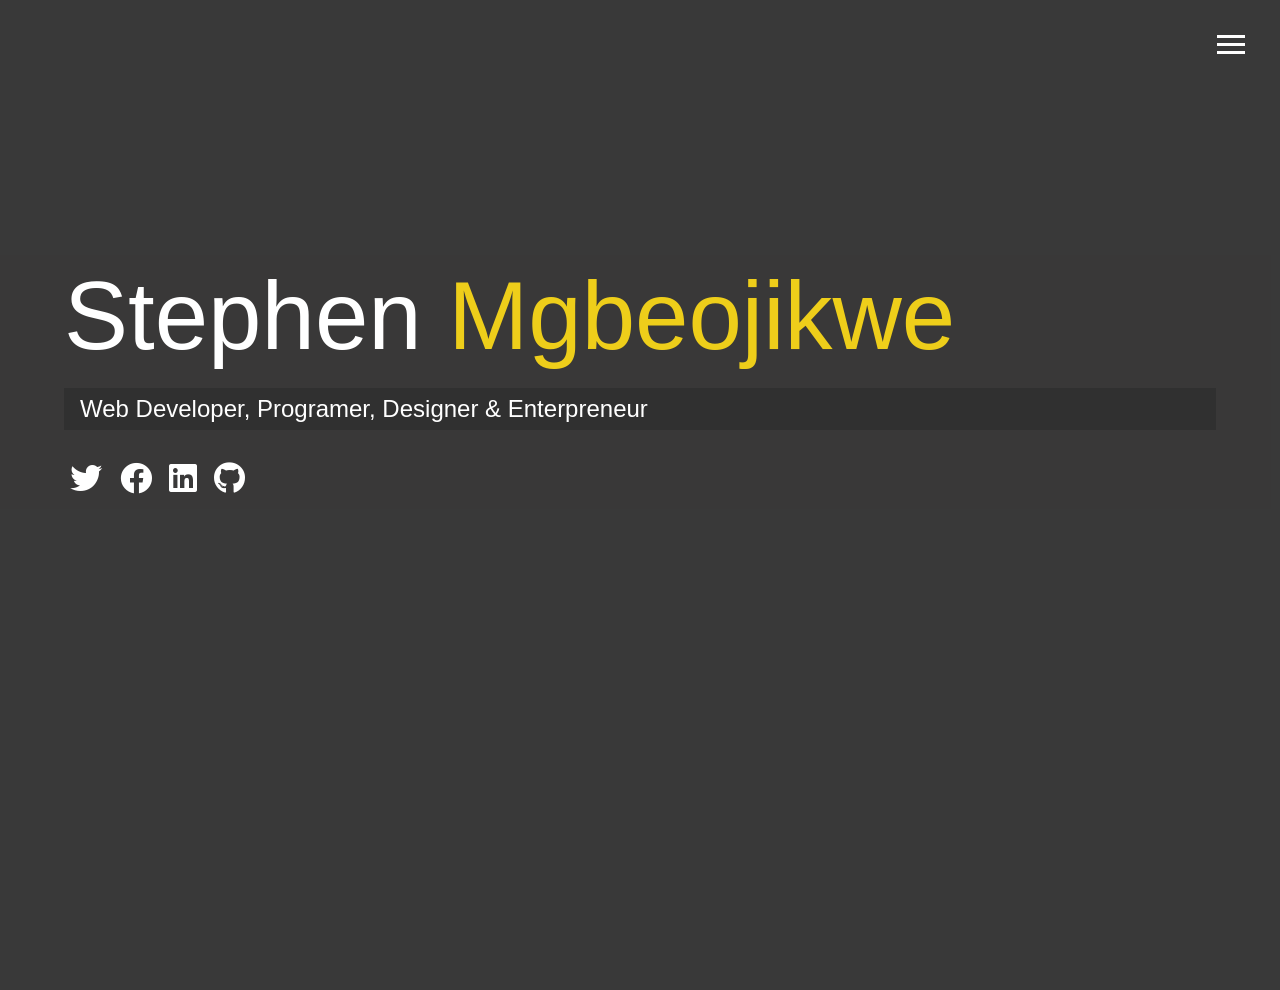
<file: index.html>
<!DOCTYPE html>
<html lang="en">
<head>
  <meta charset="UTF-8">
  <meta name="viewport" content="width=device-width, initial-scale=1.0">
  <link rel="stylesheet" href="./css/main.css">
  <link
  rel="stylesheet"
  href="https://use.fontawesome.com/releases/v5.0.13/css/all.css"
  integrity="sha384-DNOHZ68U8hZfKXOrtjWvjxusGo9WQnrNx2sqG0tfsghAvtVlRW3tvkXWZh58N9jp"
  crossorigin="anonymous" 
/>
  <title>Welcome To My Portfolio</title>
</head>
<body id="bg-img">
 <header>
   <div class="menu-btn">
     <div class="btn-line"></div>
     <div class="btn-line"></div>
     <div class="btn-line"></div>
   </div>

   <nav class="menu">
     <div class="menu-branding">
      <div class="portrait"></div>
     </div>
     <ul class="menu-nav">
      <li class="nav-item current"><a href="index.html" class="  nav-link  ">Home</a></li>
      <li class="nav-item "><a href="about.html" class="nav-link">about me</a></li>
      <li class="nav-item"><a href="work.html" class="nav-link">My Work</a></li>
      <li class="nav-item"><a href="contact.html" class="nav-link">How to reach me</a></li>
     </ul> 
   </nav>
 </header>

 <main id="home">
   <h1 class="lg-heading">Stephen <span class="text-secondary">Mgbeojikwe</span></h1>
   <h2 class="sm-heading">Web Developer, Programer, Designer & Enterpreneur</h2>
   <div class="icons">
     <a href="https://www.twitter.com/stevola11"><i class="fab fa-twitter fa-2x" ></i></a>
     <a href="https://www.facebook.com/stevolala18"><i class="fab fa-facebook fa-2x" ></i></a>
     <a href="https://www.linkedin.com/in/stephen-mgbeojikwe/"><i class="fab fa-linkedin fa-2x" ></i></a>
     <a href="https://www.github.com/strevo199"><i class="fab fa-github   fa-2x" ></i></a>
   </div>
 </main>
 <script src="js/main.js"></script>
</body>
</html>
</file>
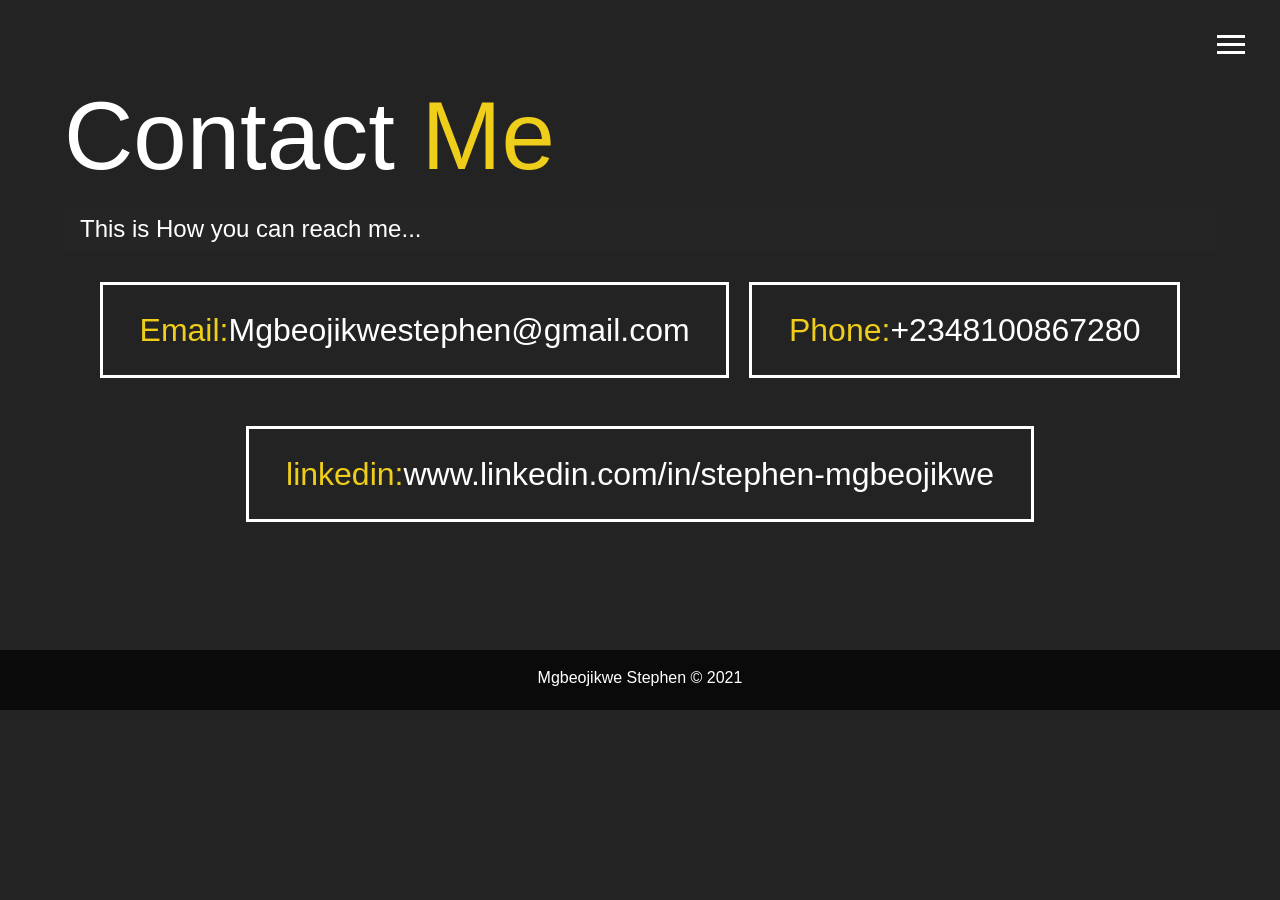
<file: contact.html>
<!DOCTYPE html>
<html lang="en">
<head>
  <meta charset="UTF-8">
  <meta name="viewport" content="width=device-width, initial-scale=1.0">
  <link rel="stylesheet" href="./css/main.css">
  <link
  rel="stylesheet"
  href="https://use.fontawesome.com/releases/v5.0.13/css/all.css"
  integrity="sha384-DNOHZ68U8hZfKXOrtjWvjxusGo9WQnrNx2sqG0tfsghAvtVlRW3tvkXWZh58N9jp"
  crossorigin="anonymous" 
/>
  <title>Contact Me</title>
</head>
<body > 
 <header>
   <div class="menu-btn">
     <div class="btn-line"></div>
     <div class="btn-line"></div>
     <div class="btn-line"></div>
   </div>

   <nav class="menu">
     <div class="menu-branding">
      <div class="portrait"></div>
     </div>
     <ul class="menu-nav">
      <li class="nav-item "><a href="index.html" class="  nav-link  ">Home</a></li>
      <li class="nav-item "><a href="about.html" class="nav-link">about me</a></li>
      <li class="nav-item"><a href="work.html" class="nav-link">My Work</a></li>
      <li class="nav-item current"><a href="contact.html" class="nav-link">How to reach me</a></li>
     </ul>
   </nav>
 </header>

 <main id="contact">
   <h1 class="lg-heading">Contact <span class="text-secondary">Me</span></h1>
   <h2 class="sm-heading">This is How you can reach me...</h2>

  <div class="boxes">
    <div>
      <span class="text-secondary">Email:</span>Mgbeojikwestephen@gmail.com
    </div>
    <div>
      <span class="text-secondary">Phone:</span>+2348100867280
    </div>
    <div>
      <span class="text-secondary">linkedin:</span>www.linkedin.com/in/stephen-mgbeojikwe</div>
  </div>

 </main>

 <footer id="main-footer">
  Mgbeojikwe Stephen &copy; 2021
 </footer>
 <script src="js/main.js"></script>
</body>
</html>
</file>
<file: css/main.css>
.menu-btn {
  position: absolute;
  z-index: 3;
  right: 35px;
  top: 35px;
  cursor: pointer;
  transition: all 0.5s ease-out;
  -webkit-transition: all 0.5s ease-out;
  -moz-transition: all 0.5s ease-out;
  -ms-transition: all 0.5s ease-out;
  -o-transition: all 0.5s ease-out; }
  .menu-btn .btn-line {
    width: 28px;
    height: 3px;
    margin: 0 0 5px 0;
    background-color: #ffffff;
    transition: all 0.5s ease-out;
    -webkit-transition: all 0.5s ease-out;
    -moz-transition: all 0.5s ease-out;
    -ms-transition: all 0.5s ease-out;
    -o-transition: all 0.5s ease-out; }
  .menu-btn.close {
    transform: rotate(180deg);
    -webkit-transform: rotate(180deg);
    -moz-transform: rotate(180deg);
    -ms-transform: rotate(180deg);
    -o-transform: rotate(180deg); }
    .menu-btn.close .btn-line:nth-child(1) {
      transform: rotate(45deg) translate(5px, 5px);
      -webkit-transform: rotate(45deg) translate(5px, 5px);
      -moz-transform: rotate(45deg) translate(5px, 5px);
      -ms-transform: rotate(45deg) translate(5px, 5px);
      -o-transform: rotate(45deg) translate(5px, 5px); }
    .menu-btn.close .btn-line:nth-child(2) {
      opacity: 0; }
    .menu-btn.close .btn-line:nth-child(3) {
      transform: rotate(-45deg) translate(7px, -6px);
      -webkit-transform: rotate(-45deg) translate(7px, -6px);
      -moz-transform: rotate(-45deg) translate(7px, -6px);
      -ms-transform: rotate(-45deg) translate(7px, -6px);
      -o-transform: rotate(-45deg) translate(7px, -6px); }

.menu {
  position: fixed;
  top: 0;
  width: 100%;
  opacity: 0.9;
  visibility: hidden; }
  .menu.show {
    visibility: visible; }
  .menu-branding, .menu-nav {
    display: flex;
    flex-flow: column wrap;
    align-items: center;
    justify-content: center;
    float: left;
    width: 50%;
    height: 100vh;
    overflow: hidden; }
  .menu-nav {
    margin: 0;
    padding: 0;
    background: #171616;
    list-style: none;
    transform: translate3d(0, 100%, 0);
    -webkit-transform: translate3d(0, 100%, 0);
    -moz-transform: translate3d(0, 100%, 0);
    -ms-transform: translate3d(0, 100%, 0);
    -o-transform: translate3d(0, 100%, 0);
    transition: all 0.5s ease-out;
    -webkit-transition: all 0.5s ease-out;
    -moz-transition: all 0.5s ease-out;
    -ms-transition: all 0.5s ease-out;
    -o-transition: all 0.5s ease-out;
}
    .menu-nav.show {
      transform: translate3d(0, 0, 0);
      -webkit-transform: translate3d(0, 0, 0);
      -moz-transform: translate3d(0, 0, 0);
      -ms-transform: translate3d(0, 0, 0);
      -o-transform: translate3d(0, 0, 0); }
  .menu-branding {
    background: #242323;
    transform: translate3d(0, 100%, 0);
    -webkit-transform: translate3d(0, 100%, 0);
    -moz-transform: translate3d(0, 100%, 0);
    -ms-transform: translate3d(0, 100%, 0);
    -o-transform: translate3d(0, 100%, 0);
    transition: all 0.5s ease-out;
    -webkit-transition: all 0.5s ease-out;
    -moz-transition: all 0.5s ease-out;
    -ms-transition: all 0.5s ease-out;
    -o-transition: all 0.5s ease-out; }
    .menu-branding.show {
      transform: translate3d(0, 0, 0);
      -webkit-transform: translate3d(0, 0, 0);
      -moz-transform: translate3d(0, 0, 0);
      -ms-transform: translate3d(0, 0, 0);
      -o-transform: translate3d(0, 0, 0); }
    .menu-branding .portrait {
      width: 250px;
      height: 250px;
      background: url("https://res.cloudinary.com/stephyll/image/upload/v1623756008/myProtifolio/prot1_axd8dw.png");
      border: solid 3px #eece1a;
      border-radius: 50%;
      -webkit-border-radius: 50%;
      -moz-border-radius: 50%;
      -ms-border-radius: 50%;
      -o-border-radius: 50%;
      background-size: cover; }
  .menu .nav-item {
    transform: translate3d(600px, 0, 0);
    -webkit-transform: translate3d(600px, 0, 0);
    -moz-transform: translate3d(600px, 0, 0);
    -ms-transform: translate3d(600px, 0, 0);
    -o-transform: translate3d(600px, 0, 0);
    transition: all 0.5s ease-out;
    -webkit-transition: all 0.5s ease-out;
    -moz-transition: all 0.5s ease-out;
    -ms-transition: all 0.5s ease-out;
    -o-transition: all 0.5s ease-out; }
    .menu .nav-item.show {
      transform: translate3d(0, 0, 0);
      -webkit-transform: translate3d(0, 0, 0);
      -moz-transform: translate3d(0, 0, 0);
      -ms-transform: translate3d(0, 0, 0);
      -o-transform: translate3d(0, 0, 0); }
    .menu .nav-item.current > a {
      color: #eece1a; }
  .menu .nav-link {
    display: inline-block;
    position: relative;
    font-size: 30px;
    text-transform: uppercase;
    padding: 1rem 0;
    font-weight: 400;
    color: #ffffff;
    transition: all 0.5s ease-out;
    -webkit-transition: all 0.5s ease-out;
    -moz-transition: all 0.5s ease-out;
    -ms-transition: all 0.5s ease-out;
    -o-transition: all 0.5s ease-out; }
    .menu .nav-link:hover {
      color: #eece1a; }

.nav-item:nth-child(1) {
  transition-delay: 0.1s; }

.nav-item:nth-child(2) {
  transition-delay: 0.2s; }

.nav-item:nth-child(3) {
  transition-delay: 0.3s; }

.nav-item:nth-child(4) {
  transition-delay: 0.4s; }

* {
  box-sizing: border-box; }

body {
  background: #242323;
  color: #ffffff;
  margin: 0;
  height: 100%;
  font-family: "Segoe UI", Tahoma, Geneva, Verdana, sans-serif;
  line-height: 1.5; }
  body#bg-img {
    background: url("https://res.cloudinary.com/stephyll/image/upload/v1623756005/myProtifolio/background_vzvuhb.jpg");
    background-attachment: fixed;
    background-size: cover; }
    body#bg-img:after {
      content: "";
      position: absolute;
      top: 0;
      right: 0;
      width: 100%;
      height: 110vh;
      background-color: rgba(36, 35, 35, 0.9);
      z-index: -1; }

h1,
h2,
h3 {
  margin: 0;
  font-weight: 400; }
  h1.lg-heading,
  h2.lg-heading,
  h3.lg-heading {
    font-size: 6rem; }
  h1.sm-heading,
  h2.sm-heading,
  h3.sm-heading {
    margin-bottom: 2rem;
    padding: 0.2rem 1rem;
    background: rgba(41, 40, 40, 0.5); }

a {
  color: #ffffff;
  text-decoration: none; }

header {
  position: fixed;
  z-index: 2;
  width: 100%; }

.text-secondary {
  color: #eece1a; }

main {
  padding: 4rem;
  min-height: calc(100vh-60px); }
  main .icons {
    margin-top: 1rem; }
    main .icons a {
      padding: 0.4rem; }
      main .icons a:hover {
        color: #eece1a;
        transition: all 0.5s ease-out;
        -webkit-transition: all 0.5s ease-out;
        -moz-transition: all 0.5s ease-out;
        -ms-transition: all 0.5s ease-out;
        -o-transition: all 0.5s ease-out; }
  main#home {
    overflow: hidden; }
    main#home h1 {
      margin-top: 20vh; }

.about-infro {
  display: grid;
  grid-gap: 30px;
  grid-template-areas: 'bioimage bio bio'
 'job1 job2 job3';
  grid-template-columns: repeat(3, 1fr); }
  .about-infro .bio-image {
    border: 3px solid #eece1a;
    grid-area: bioimage;
    margin: auto;
    border-radius: 50%;
    -webkit-border-radius: 50%;
    -moz-border-radius: 50%;
    -ms-border-radius: 50%;
    -o-border-radius: 50%;
    filter: grayscale(0.9);
    -webkit-filter: grayscale(0.9); }
  .about-infro .bio {
    grid-area: bio; }
    .about-infro .bio a {
      color: #eece1a;
      font-weight: bold;
      border: 2px white solid;
      padding: 5px;
      border-radius: 10px;
      outline: none;
      -webkit-border-radius: 10px;
      -moz-border-radius: 10px;
      -ms-border-radius: 10px;
      -o-border-radius: 10px;
      letter-spacing: 1px;
      background-color: #3e3c3c; }
      .about-infro .bio a:hover {
        background-color: #242323;
        border-color: #eece1a;
        padding: 3px;
        transition: all 0.5s ease-out;
        -webkit-transition: all 0.5s ease-out;
        -moz-transition: all 0.5s ease-out;
        -ms-transition: all 0.5s ease-out;
        -o-transition: all 0.5s ease-out; }
  .about-infro .job-1 {
    grid-area: job1; }
  .about-infro .job-2 {
    grid-area: job2; }
  .about-infro .job-3 {
    grid-area: job3; }
  .about-infro .job {
    background: #363535;
    padding: 0.5rem;
    border-bottom: 5px solid #eece1a; }

#main-footer {
  text-align: center;
  padding: 1rem;
  background: #0a0a0a;
  color: #ffffff;
  height: 60px; }
  #main-footer .mode {
    position: absolute;
    margin-top: -3%;
    right: 6%; }
    #main-footer .mode i {
      cursor: pointer;
      padding-top: 20px; }

.projects {
  display: grid;
  grid-template-columns: repeat(3, 1fr);
  grid-gap: 0.7rem; }
  .projects img {
    border: 3px solid #ffffff;
    width: 100%; }
    .projects img:hover {
      opacity: 0.5;
      transition: all 0.5s ease-out;
      -webkit-transition: all 0.5s ease-out;
      -moz-transition: all 0.5s ease-out;
      -ms-transition: all 0.5s ease-out;
      -o-transition: all 0.5s ease-out;
      border-color: #eece1a; }

.btn, .btn-dark, .btn-light {
  display: block;
  padding: 0.5rem 1rem;
  border: 0; }
  .btn:hover, .btn-dark:hover, .btn-light:hover {
    background-color: #eece1a;
    color: #242323; }

.btn-dark {
  background: black;
  color: #331616; }

.btn-light {
  background: #a4a2a2;
  color: #333; }

.boxes {
  display: flex;
  flex-wrap: wrap;
  justify-content: space-evenly;
  align-items: center;
  margin: 1rem; }
  .boxes div {
    font-size: 2rem;
    border: 3px #fff solid;
    padding: 1.3rem 2.3rem;
    margin-bottom: 3rem;
    transition: all 0.5s ease-out;
    -webkit-transition: all 0.5s ease-out;
    -moz-transition: all 0.5s ease-out;
    -ms-transition: all 0.5s ease-out;
    -o-transition: all 0.5s ease-out; }
    .boxes div:hover {
      padding: 0.5rem 1.5rem;
      background: #eece1a;
      color: #ffffff; }
      .boxes div:hover span {
        color: #242323; }

@media screen and (min-width: 1171px) {
  .projects {
    grid-template-columns: repeat(4, 1fr); } }

@media screen and (min-width: 769px) and (max-width: 1170px) {
  .projects {
    grid-template-columns: repeat(3, 1fr); }
  h1.lg-heading,
  h2.lg-heading,
  h3.lg-heading {
    font-size: 5rem;
    text-align: center;
    line-height: 6rem; }
  h1.sm-heading,
  h2.sm-heading,
  h3.sm-heading {
    font-size: 1.2rem;
    margin-top: 1rem;
    text-align: center; }
  main .icons {
    text-align: center;
    font-size: 15px; }
  .boxes {
    display: block; }
    .boxes div {
      font-size: 1.5rem;
      border: 2px #fff solid;
      padding: 1.2rem 2rem;
      width: fit-content;
      margin: 1rem auto; } }

@media screen and (max-width: 768px) {
  #contact {
    height: calc(100vh - 60px); }
    #contact h1 {
      font-size: 4rem; }
    #contact h2 {
      font-size: 1rem; }
  .boxes {
    display: block; }
    .boxes div {
      font-size: 1rem;
      border: 2px #fff solid;
      padding: 1.2rem 2rem;
      width: 100%;
      font-weight: 400;
      margin: 1rem auto; }
  .about-infro {
    display: block; }
    .about-infro .job {
      margin: 2rem auto;
      width: 80%;
      text-align: left; }
      .about-infro .job p {
        font-size: 13px; }
  .projects {
    grid-template-columns: repeat(2, 1fr); }
  main {
    align-items: center;
    text-align: center; }
  .lg-heading {
    line-height: 1.2; }
  ul.menu-nav,
  div.menu-branding {
    float: none;
    width: 100%;
    min-height: 0; }
    ul.menu-nav.show,
    div.menu-branding.show {
      transform: translate3d(0, 0, 0);
      -webkit-transform: translate3d(0, 0, 0);
      -moz-transform: translate3d(0, 0, 0);
      -ms-transform: translate3d(0, 0, 0);
      -o-transform: translate3d(0, 0, 0); }
  .menu-nav {
    height: 75vh;
    transform: translate3d(-100%, 0, 0);
    -webkit-transform: translate3d(-100%, 0, 0);
    -moz-transform: translate3d(-100%, 0, 0);
    -ms-transform: translate3d(-100%, 0, 0);
    -o-transform: translate3d(-100%, 0, 0);
    font-size: 24px; }
  .menu-branding {
    height: 25vh;
    transform: translate3d(100%, 0, 0);
    -webkit-transform: translate3d(100%, 0, 0);
    -moz-transform: translate3d(100%, 0, 0);
    -ms-transform: translate3d(100%, 0, 0);
    -o-transform: translate3d(100%, 0, 0); }
    .menu-branding .portrait {
      width: 150px;
      height: 150px; }
  h1.lg-heading,
  h2.lg-heading,
  h3.lg-heading {
    font-size: 4rem;
    text-align: center;
    line-height: 5rem; }
  h1.sm-heading,
  h2.sm-heading,
  h3.sm-heading {
    font-size: 1rem;
    margin-top: 0.8rem;
    text-align: center; }
  main .icons {
    text-align: center;
    font-size: 10px; } }

@media screen and (max-width: 500px) {
  header .menu-btn {
    top: 10vh;
    right: 3vw; }
  header .menu-nav .nav-item > a {
    font-size: 1.3rem; }
  #about {
    padding: 0 5%; }
    #about h1.lg-heading, #about h2.lg-heading, #about h3.lg-heading {
      font-size: 2rem;
      text-align: center;
      line-height: 5rem;
      padding-top: 10vh; }
    #about h1.sm-heading, #about h2.sm-heading, #about h3.sm-heading {
      font-size: 0.8rem;
      margin-top: 0.5rem; }
  main#home h1.lg-heading, h2.lg-heading, h3.lg-heading {
    font-size: 3rem;
    text-align: center;
    line-height: 4rem;
    margin-left: -8vh;
    width: fit-content; }
  main#home h1.sm-heading, h2.sm-heading, h3.sm-heading {
    font-size: 0.6rem;
    margin-top: 0.8rem;
    text-align: center; }
  main .icons {
    text-align: center;
    font-size: 10px; }
  .projects {
    grid-template-columns: 1fr; }
  .about-infro .bio-image {
    height: 150px; }
  .about-infro .job {
    width: 100%; }
  .bio p {
    font-size: 13px;
    width: 100%; }
  .bio a {
    font-size: 11px; }
  #work {
    padding: 5%; }
    #work h1.lg-heading, #work h2.lg-heading, #work h3.lg-heading {
      font-size: 2rem;
      text-align: center;
      line-height: 5rem;
      padding-top: 10vh; }
    #work h1.sm-heading, #work h2.sm-heading, #work h3.sm-heading {
      font-size: 0.8rem;
      margin-top: 0.5rem; }
  #contact {
    padding: 0 2%; }
    #contact h1.lg-heading, #contact h2.lg-heading, #contact h3.lg-heading {
      font-size: 2rem;
      text-align: center;
      line-height: 5rem;
      padding-top: 10vh; }
    #contact h1.sm-heading, #contact h2.sm-heading, #contact h3.sm-heading {
      font-size: 0.8rem;
      margin-top: 0.5rem; }
    #contact .boxes div {
      font-size: 0.6rem;
      padding: 1rem 1rem .5rem 0;
      margin-bottom: 2rem;
      transition: all 0.5s ease-out;
      -webkit-transition: all 0.5s ease-out;
      -moz-transition: all 0.5s ease-out;
      -ms-transition: all 0.5s ease-out;
      -o-transition: all 0.5s ease-out; }
      #contact .boxes div:hover {
        padding: 0.5rem 0.5rem;
        background: #eece1a;
        color: #000; }
        #contact .boxes div:hover span {
          color: #000; } }
</file>
